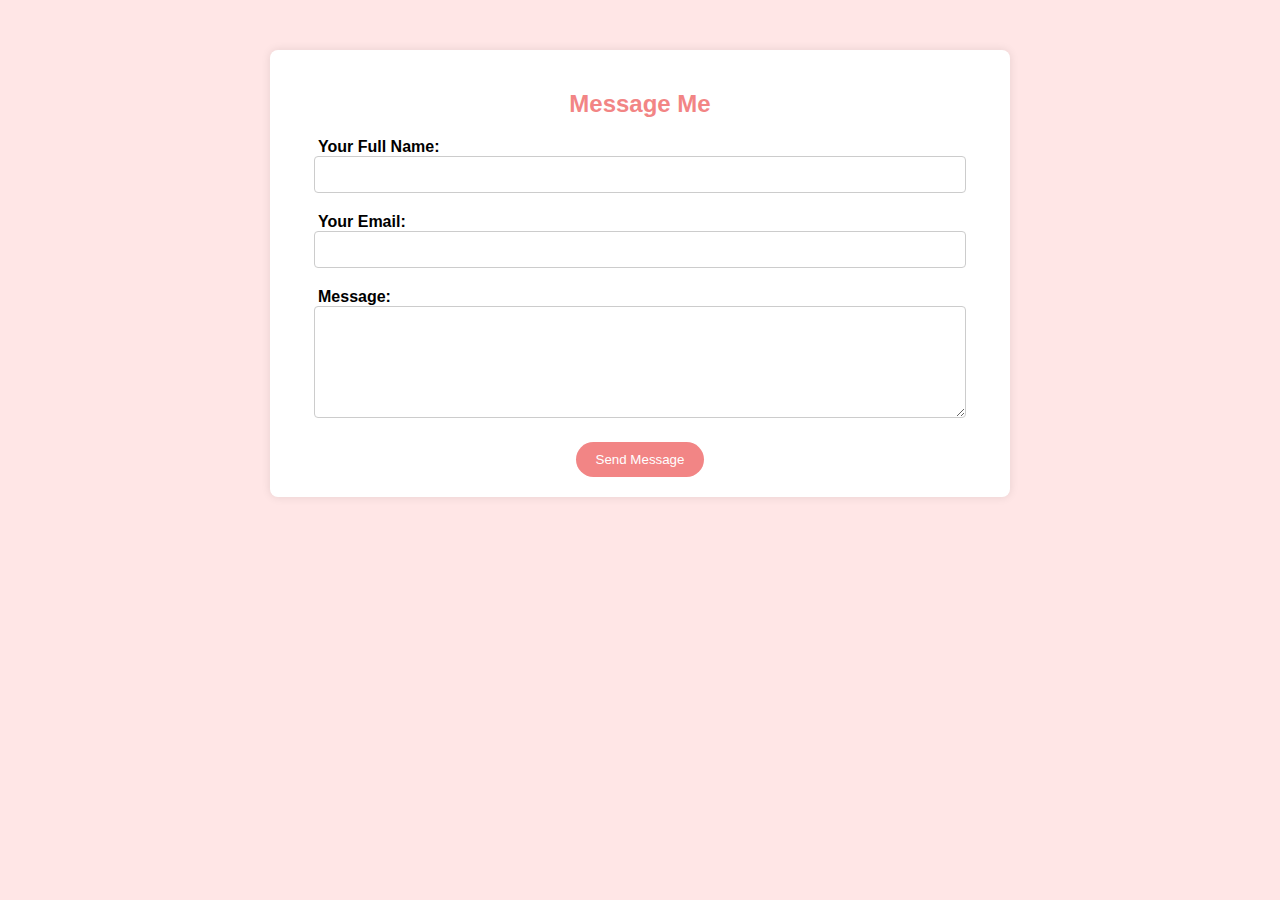
<file: hireMe.html>
<!DOCTYPE html>
<html lang="en">
<head>
    <meta charset="UTF-8">
    <meta name="viewport" content="width=device-width, initial-scale=1.0">
    <title>Message Me</title>
    <link rel="stylesheet" href="hireMe.css">
</head>
<body>
    <div class="container">
        <h2>Message Me</h2>
        <form id="contact-form">
            <div class="form-group">
                <label for="name">Your Full Name:</label>
                <input type="text" id="name" name="name" required>
            </div>
            <div class="form-group">
                <label for="email">Your Email:</label>
                <input type="email" id="email" name="email" required>
            </div>
            <div class="form-group">
                <label for="message">Message:</label>
                <textarea id="message" name="message" rows="6" required></textarea>
            </div>
            <button type="submit">Send Message</button>
        </form>
    </div>
</body>
</html>
</file>
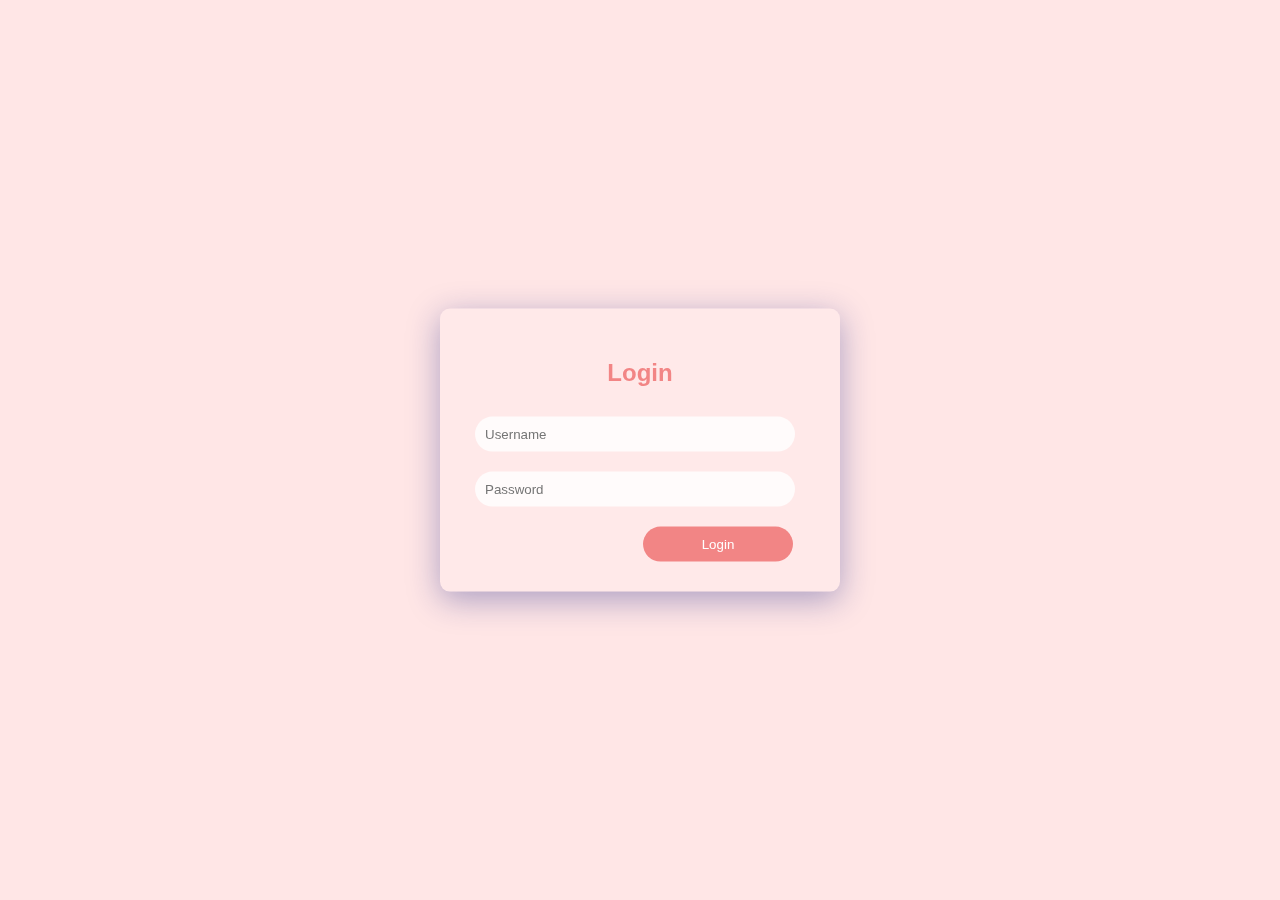
<file: ADMIN/login.html>
<!DOCTYPE html>
<html lang="en">
<head>
<meta charset="UTF-8">
<meta name="viewport" content="width=device-width, initial-scale=1.0">
<title>Login Form</title>
<style>
    body {
        margin: 0;
        padding: 0;
        font-family: Arial, sans-serif;
        background-repeat: no-repeat;
        background-color: #FFE6E6;
    }
     
    .login-container {
        position: absolute;
        top: 50%;
        left: 50%;
        transform: translate(-50%, -50%);
        background: rgba(255, 255, 255, 0.15); 
        backdrop-filter: blur(10px); 
        border-radius: 10px;
        padding: 30px 50px;
        box-shadow: 0 8px 32px 0 rgba(31, 38, 135, 0.37); 
        backdrop-filter: blur(4px);
    }

    .login-container h2 {
        text-align: center;
        color: #F28585;
    }

    .login-form input[type="text"],
    .login-form input[type="password"] {
        width: 100%;
        padding: 10px;
        margin: 10px 0;
        border-radius: 40px;
        border: none;
        margin-left: -5%;
        background-color: rgba(255, 255, 255, 0.8); /*  background color */
    }
    .login-form h6{
        margin-top: 1%;
        text-align: right;
        margin-bottom: 5%;
    }
    .login-form input[type="submit"] {
        width: 100%;
        padding: 10px;
        margin-top: 10px;
        border: none;
        border-radius: 40px;
        background-color: #F28585; 
        color: #fff;
        cursor: pointer;
        width: 50%;
        margin-left: 153px;
        text-decoration: none; /* Remove underline */
    }

    .login-form input[type="submit"]:hover {
        background-color: #d85a5a; 
    }

    .login-form input[type="submit"]:focus {
        outline: none;
    }

    .login-form input[type="text"]:focus,
    .login-form input[type="password"]:focus {
        outline: none;
    }

    .login-form {
        max-width: 300px;
        margin: 0 auto;
    }
</style>
</head>
<body>
<div class="login-container">
    <h2>Login</h2>
    <form class="login-form" action="#" method="POST">
        <input type="text" name="username" placeholder="Username" required>
        <input type="password" name="password" placeholder="Password" required>
        <a href="index.html" class="login-button"><input type="submit" value="Login"></a>
    </form>
</div>

</body>
</html>
</file>
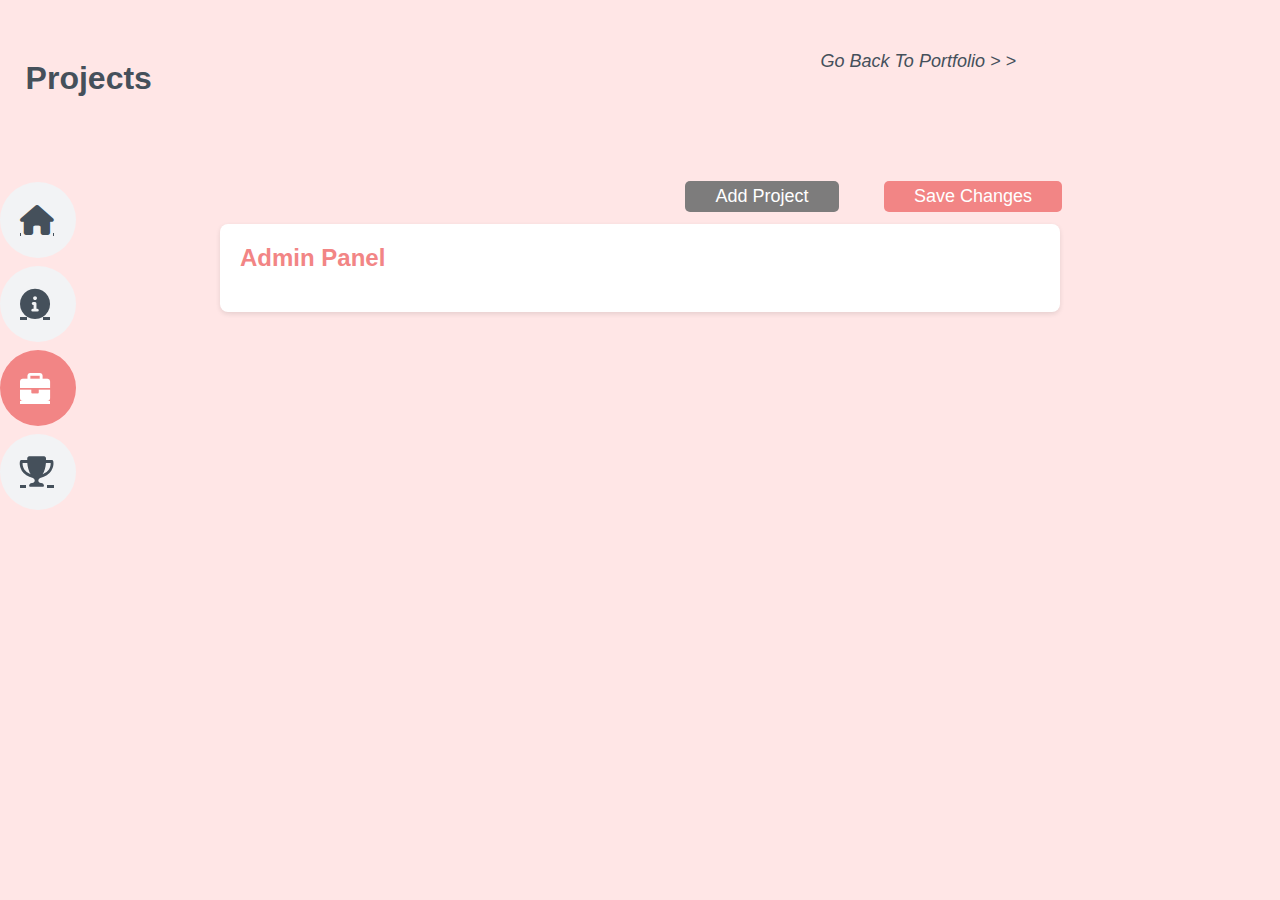
<file: ADMIN/proj.html>
<!DOCTYPE html>
<html lang="en">
<head>
    <meta charset="UTF-8">
    <meta name="viewport" content="width=device-width, initial-scale=1.0">
    <link rel="stylesheet" href="style-admin.css">
    <link rel="stylesheet" href="https://cdnjs.cloudflare.com/ajax/libs/font-awesome/6.0.0/css/all.min.css">
</head>
<body>
    <div class="head">
        <h1>Projects</h1>
        <a href="../index.html"><button class="back">Go&nbsp;Back&nbsp;To&nbsp;Portfolio&nbsp;>&nbsp;></button></a>
    </div>
    <nav id="navbar" class="navbar nav-menu">
        <ul>
            <li><a href="index.html" class="nav-link scrollto"><i class="fas fa-home"></i></i> <span>Home</span></a></li>
            <li><a href="about.html" class="nav-link scrollto"><i class="fas fa-info-circle"></i> <span>About</span></a></li>
            <li><a href="proj.html" class="nav-link scrollto active"><i class="fas fa-briefcase"></i> <span>Projects</span></a></li>
            <li><a href="ach.html" class="nav-link scrollto"><i class="fas fa-trophy"></i> <span>Achievements</span></a></li>
        </ul>
    </nav>
    <div class="btnProj">
    <button class="addp" type="button" onclick="addProject()">Add&nbsp;Project</button>
    <button type="button" onclick="saveChanges()">Save&nbsp;Changes</button> 
    </div>
    <div class="admin-panel">
        <h2>Admin Panel</h2>
        <form action="admin_process.php" method="post" enctype="multipart/form-data" id="project-form">
            
            <div id="project-fields">
                <div class="project">
                    
        </form>
    </div>

    <script>
      var projectCount = 0; 
  
      function addProject() {
          projectCount++; 
  
          var projectFields = document.getElementById('project-fields');
          var newProject = document.createElement('div');
          newProject.classList.add('project');
          newProject.innerHTML = `
              <h3>Project ${projectCount}</h3>
              <div class="form-group">
                  <label for="image">Choose Image:</label>
                  <input type="file" name="image[]" onchange="previewImage(event, ${projectCount})" required>
              </div>
              <div class="form-group">
                  <label>Image Preview:</label>
                  <div id="imagePreview${projectCount}">
                      <img id="previewImage${projectCount}" src="" alt="Preview" style="max-width: 200px;">
                  </div>
              </div>
              <div class="form-group">
                  <label for="project_name">Project Name:</label>
                  <input type="text" name="project_name[]" required>
              </div>
              <div class="form-group">
                  <label for="project_link">Project Link:</label>
                  <input type="text" name="project_link[]" required>
              </div>
          `;
          projectFields.appendChild(newProject);
      }
  
      function previewImage(event, count) {
        var input = event.target;
        var preview = document.querySelector(`#imagePreview${count} img`);
        var file = input.files[0];
        var reader = new FileReader();

        reader.onload = function () {
            preview.src = reader.result;
        };

        if (file) {
            reader.readAsDataURL(file);
        }
    }
  </script>
  
</body>
</html>
</file>
<file: hireMe.css>
body {
    font-family: Arial, sans-serif;
    margin: 0;
    padding: 0;
    background-color: #FFE6E6;
}

.container {
    width: 80%;
    max-width: 700px;
    margin: 50px auto;
    background-color: #fff;
    padding: 20px;
    border-radius: 8px;
    box-shadow: 0 0 10px rgba(0, 0, 0, 0.1);
    align-items: center;
    text-align: center;
}

h2 {
    margin-bottom: 20px;
    color: #F28585;
}

.form-group {
    margin-bottom: 20px;
}

label {
    display: block;
    font-weight: bold;
    text-align: left;
    margin-left: 4%;
}

input[type="text"],
input[type="email"],
textarea {
    width: 90%;
    padding: 10px;
    border: 1px solid #ccc;
    border-radius: 4px;
}

button {
    background-color: #F28585;
    color: #fff;
    padding: 10px 20px;
    border: none;
    border-radius: 50px;
    cursor: pointer;
}

button:hover {
    background-color: #d85a5a;
    border-radius: 0cqmax;
}

button:active {
    background-color: #d85a5a;
}
</file>
<file: ADMIN/style-admin.css>
body {
  background-color: #FFE6E6;
  font-family: Arial, sans-serif;
  margin: 0;
  padding: 0;
}
.head {
  color: #45505b;
  font-weight: 2em;
  margin-top: 3%;
  margin-left: 2%;
  margin-bottom: 5%;
  display: flex;
  flex-direction: row;

}

.back {
  display: inline-block; 
  margin-left: 250%;
  margin-top: 1%;
  padding: 10px 30px;
  background-color: #FFE6E6;
  color: #45505b;
  border-style: groove;
  text-decoration: none; /* Remove underline */
  cursor: pointer; 
  border: none; 
  outline: none; 
  transition: background-color 0.3s, color 0.5s; 
  font-style: oblique;
}

.back:hover {
  color: #fff;
  background-color: #F28585; /* Change background color on hover */
  border-style: groove;
}


.nav-menu {
  padding: 0;
  margin-top: 0;
  margin-left: 0;
  order: -1;
  position: fixed;
  display: block;
}

.nav-menu * {
  margin: 0;
  padding: 0;
  list-style: none;
  margin-right: 2%;
}

.nav-menu>ul>li {
  position: relative;
  white-space: nowrap;
  width: 10%;
}

.nav-menu a,
.nav-menu a:focus {
  display: flex;
  align-items: center;
  color: #45505b;
  padding: 10px 10px;
  margin-bottom: 8px;
  transition: 0.2s;
  font-size: 15px;
  border-radius: 50px;
  background: #f2f3f5;
  height: 56px;
  width: 100%;
  overflow: hidden;
  transition: 0.3s;
}

.nav-menu a i,
.nav-menu a:focus i {
  font-size: 30px;
  margin-left: 10px;
}

.nav-menu a span,
.nav-menu a:focus span {
  padding: 0 5px 0 7px;
  color: #45505b;
}

@media (min-width: 992px) {
  .nav-menu a,
  .nav-menu a:focus {
    width: 56px;
  }

  .nav-menu a span,
  .nav-menu a:focus span {
    display: none;
    color: #fff;
  }
}

.nav-menu a:hover,
.nav-menu .active,
.nav-menu .active:focus,
.nav-menu li:hover>a {
  color: #fff;
  background: #F28585;
}

.nav-menu a:hover span,
.nav-menu .active span,
.nav-menu .active:focus span,
.nav-menu li:hover>a span {
  color: #fff;
}

.nav-menu a:hover,
.nav-menu li:hover>a {
  width: 1000%;
  color: #fff;
}

.nav-menu a:hover span,
.nav-menu li:hover>a span {
  display: block;
}

.i {
  font-size: -60%;
}

.container {
  display: flex;
  justify-content: space-between;
  max-width: 800px;
  margin: 50px auto;
  background-color: #fff;
  padding: 20px;
  border-radius: 8px;
  box-shadow: 0 2px 5px rgba(0, 0, 0, 0.1);
  margin-top: 1%;
}

.left-column {
  flex: 1;
  padding-right: 20px;
}

.right-column {
  flex: 1;
  padding-left: 20px;
}

h2 {
  margin-top: 5px;
  font-size: 24px;
  color: #F28585;
}

label {
  font-size: 18px;
  display: block;
  margin-bottom: 10px;
  color: #45505b;
}

input[type="text"],
textarea {
  width: 100%;
  padding: 10px;
  margin-bottom: 10px;
  border: 1px solid #ccc;
  border-radius: 5px;
  box-sizing: border-box;
}

button {
  display: block;
  padding: 10px 20px;
  margin-top: -2%;
  margin-left: 71%;
  background-color: #F28585;
  color: #fff;
  border: none;
  border-radius: 5px;
  cursor: pointer;
  font-size: 18px;
  transition: background-color 0.3s ease;
}

button:hover {
  background-color: #d85a5a;
}

#previewImage {
  max-width: 100%;
  margin-top: 10px;
  border-radius: 8px;
  display: none; 
}
/* ABOUT PAGE */
.admin-panel {
  background-color: #fff;
  padding: 20px;
  border-radius: 8px;
  box-shadow: 0 2px 5px rgba(0, 0, 0, 0.1);
  margin-top: 1%;
}

.admin-panel h2 {
  margin-top: 0;
  font-size: 24px;
  color: #F28585;
}

.form-group {
  margin-bottom: 20px;
}

.form-group label {
  font-size: 18px;
  display: block;
  margin-bottom: 10px;
  color: #45505b;
}

input[type="text"] {
  width: 100%;
  padding: 10px;
  margin-bottom: 10px;
  border: 1px solid #ccc;
  border-radius: 5px;
  box-sizing: border-box;
}

button[type="submit"] {
  display: block;
  padding: 10px 20px;
  margin-top: 20px;
  background-color: #F28585;
  color: #fff;
  border: none;
  border-radius: 5px;
  cursor: pointer;
  font-size: 18px;
  transition: background-color 0.3s ease;
}

button[type="submit"]:hover {
  background-color: #d85a5a;
}

 .admin-panel {
  background-color: #fff;
  padding: 20px;
  border-radius: 8px;
  box-shadow: 0 2px 5px rgba(0, 0, 0, 0.1);
  margin-top: 1%;
  max-width: 800px;
  margin: 50px auto;
  font-family: Arial, sans-serif;
}

.admin-panel h2 {
  margin-top: 0;
  font-size: 24px;
  color: #F28585;
}

.form-group {
  margin-bottom: 20px;
}

.form-group label {
  font-size: 18px;
  display: block;
  margin-bottom: 10px;
  color: #45505b;
}

input[type="text"],
input[type="number"] {
  width: 100%;
  padding: 10px;
  margin-bottom: 10px;
  border: 1px solid #ccc;
  border-radius: 5px;
  box-sizing: border-box;
}

button[type="submit"] {
  display: block;
  padding: 10px 20px;
  margin-top: 20px;
  background-color: #F28585;
  color: #fff;
  border: none;
  border-radius: 5px;
  cursor: pointer;
  font-size: 18px;
  transition: background-color 0.3s ease;
}

button[type="submit"]:hover {
  background-color: #d85a5a;
}
.updateBtn{
  margin-bottom: -5%;
  margin-left: 50%;
}

 .skills-container {
  display: flex;
  justify-content: space-between;
  max-width: 800px;
  margin: 20px auto;
}

.skill-column {
  flex: 1;
}

.skill-category {
  margin-bottom: 20px;
}

.skill {
  margin-bottom: 10px;
}

.skill-name {
  font-weight: bold;
}

.skill-bar {
  background-color: #f2f2f2;
  border-radius: 5px;
  height: 20px;
  margin-top: 5px;
  overflow: hidden;
}

.skill-level {
  background-color: #F28585;
  height: 100%;
}

.skill-percentage {
  display: block;
  text-align: center;
  margin-top: 5px;
  color: #45505b;
  font-size: 14px;
}

.rename-input {
  width: 80%;
  margin-bottom: 5px;
}

.add-skill {
  display: block;
  padding: 10px 10px;
  margin-top: 10px;
  background-color: #7D7C7C;
  color: #fff;
  border: none;
  border-radius: 5px;
  cursor: pointer;
  font-size: 10px;
  transition: background-color 0.5s ease;
  margin-left: 20%;
}

.add-skill:hover {
  background-color: #d85a5a;
}
.btnProj{
  display: flex;
  flex-direction: row;
  margin-left: 50%;
  width: 5%;
  margin-bottom: -3%;
}
.btnProj button{
  padding: 5px 30px;
  font-size: large;
}
.addp{
  background-color: #7D7C7C;
}
.add-image-button:hover{
  background-color: #45505b;
}

.image-container {
  display: grid;
  grid-template-columns: repeat(auto-fill, minmax(200px, 1fr));
  gap: 10px;
}

.image-box {
  position: relative;
  overflow: hidden;
  border: 2px solid #ccc; 
  border-style: dashed;
  display: flex;
  justify-content: center;
  align-items: center;
  height: 200px;
}

.image-box img {
  max-width: 100%;
  max-height: 100%;
  display: block;
  margin: auto;
}

.image-box input[type="file"] {
  position: absolute;
  top: 0;
  left: 0;
  width: 100%;
  height: 100%;
  opacity: 0;
  cursor: pointer;
}

.image-box .fas {
  font-size: 50px;
  color: #555;
  cursor: pointer;
}
</file>
